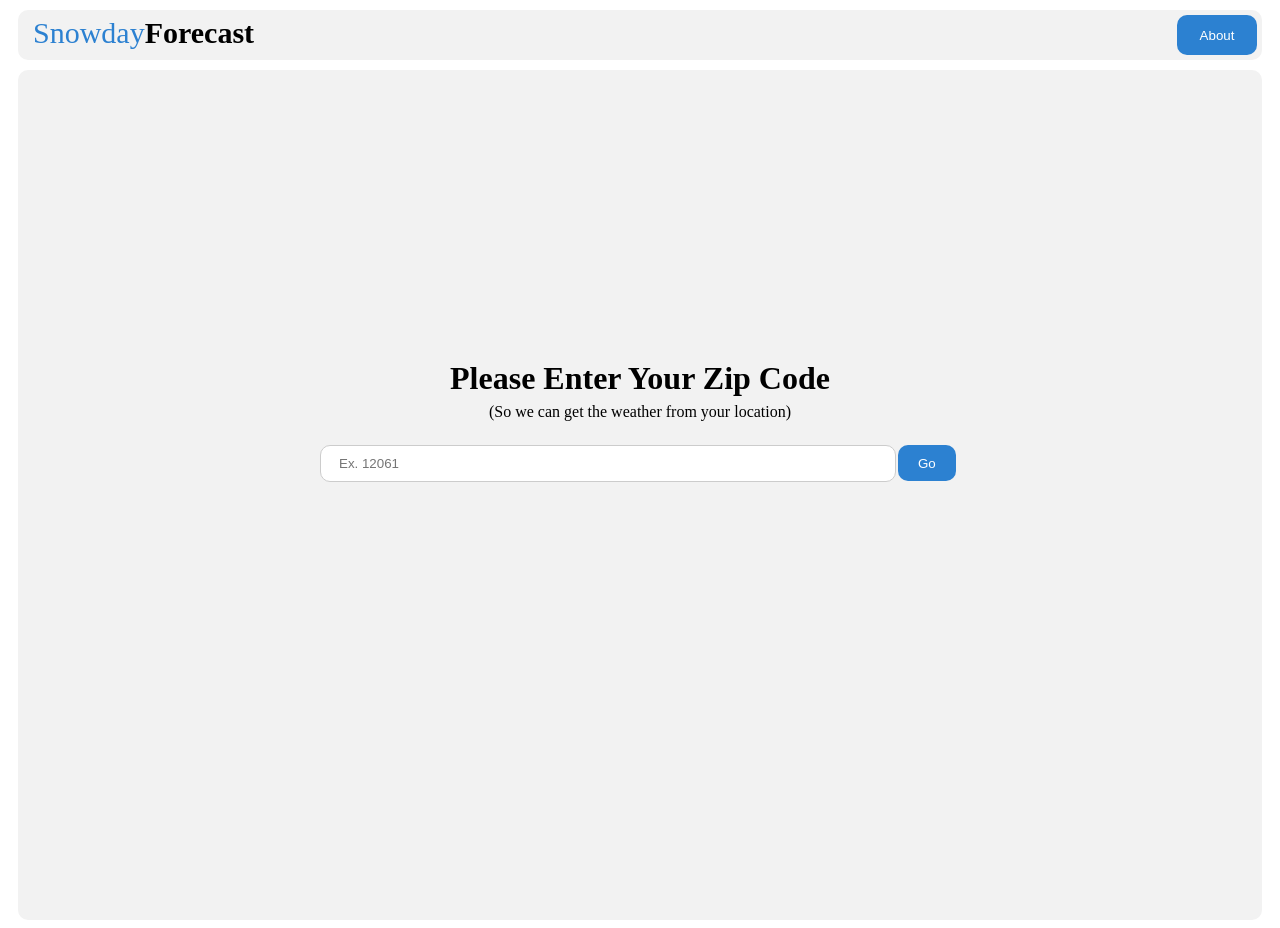
<file: game.html>
<!DOCTYPE HTML>
<html>
  <head>
    <title>Template</title>
    <style>
      canvas {
		position: absolute;
		top: 0px;
		left: 0px;
	}
    </style>
  </head>
  <body onload="init()">
    
	<canvas id="layer0" width="1280" height="720" onmousemove="getMousePos(event)" onmousedown="mouseDown(event)" onmouseup="mouseUp(event)"></canvas>


<script src="js/jquery-3.2.1.min.js"></script>
<script src="js/main.js"></script>
  
  </body>
</html>
</file>
